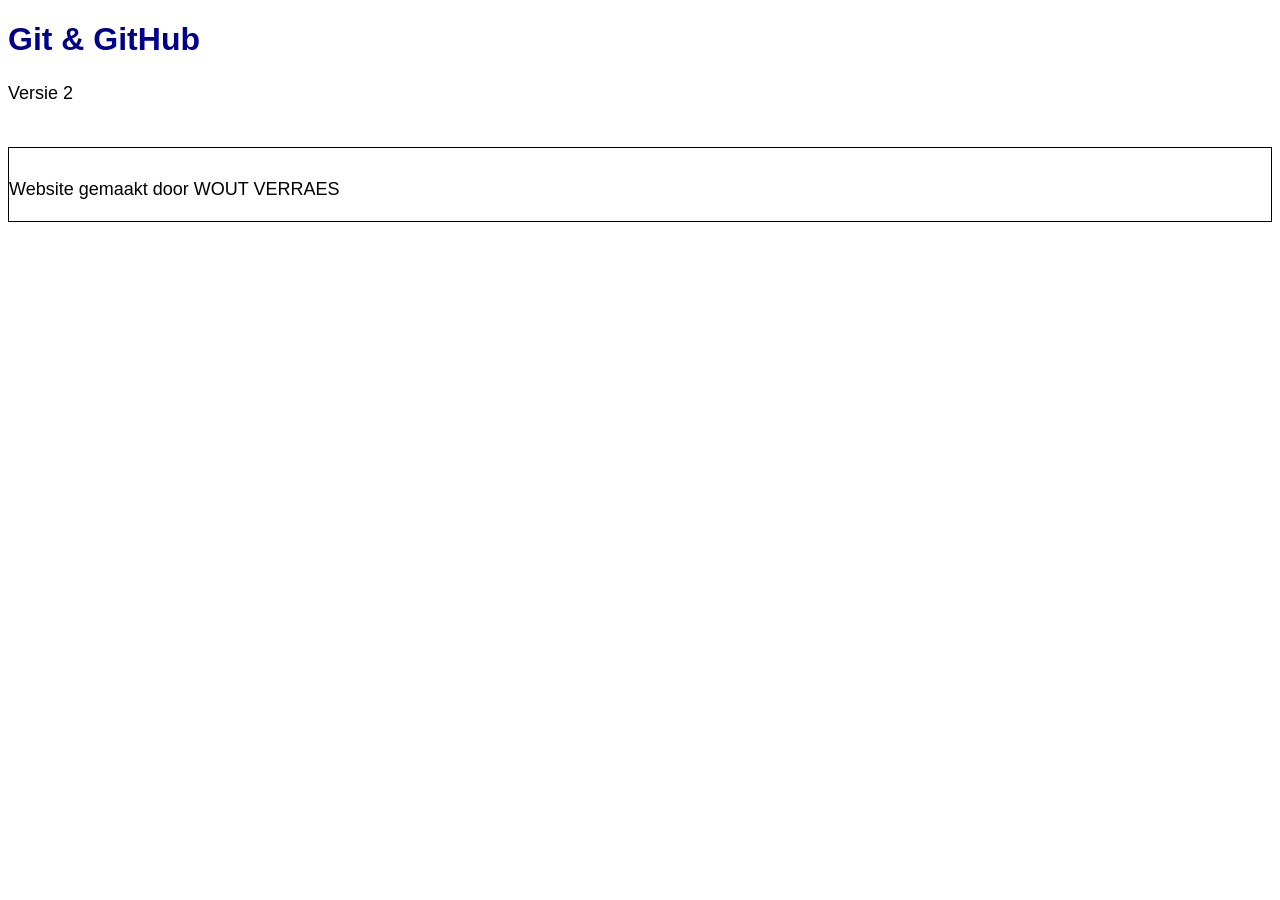
<file: index.html>
<!DOCTYPE html>
<html lang="nl">
<head>
    <meta charset="UTF-8">
    <title>Mijn Git-toets</title>
    <link rel="stylesheet" href="css/style.css">
</head>
<body>
   <h1>Git & GitHub</h1>
    <p>Versie 2</p>
    <footer>
    <p>Website gemaakt door WOUT VERRAES</p>
</footer>
</body>
</html>
</file>
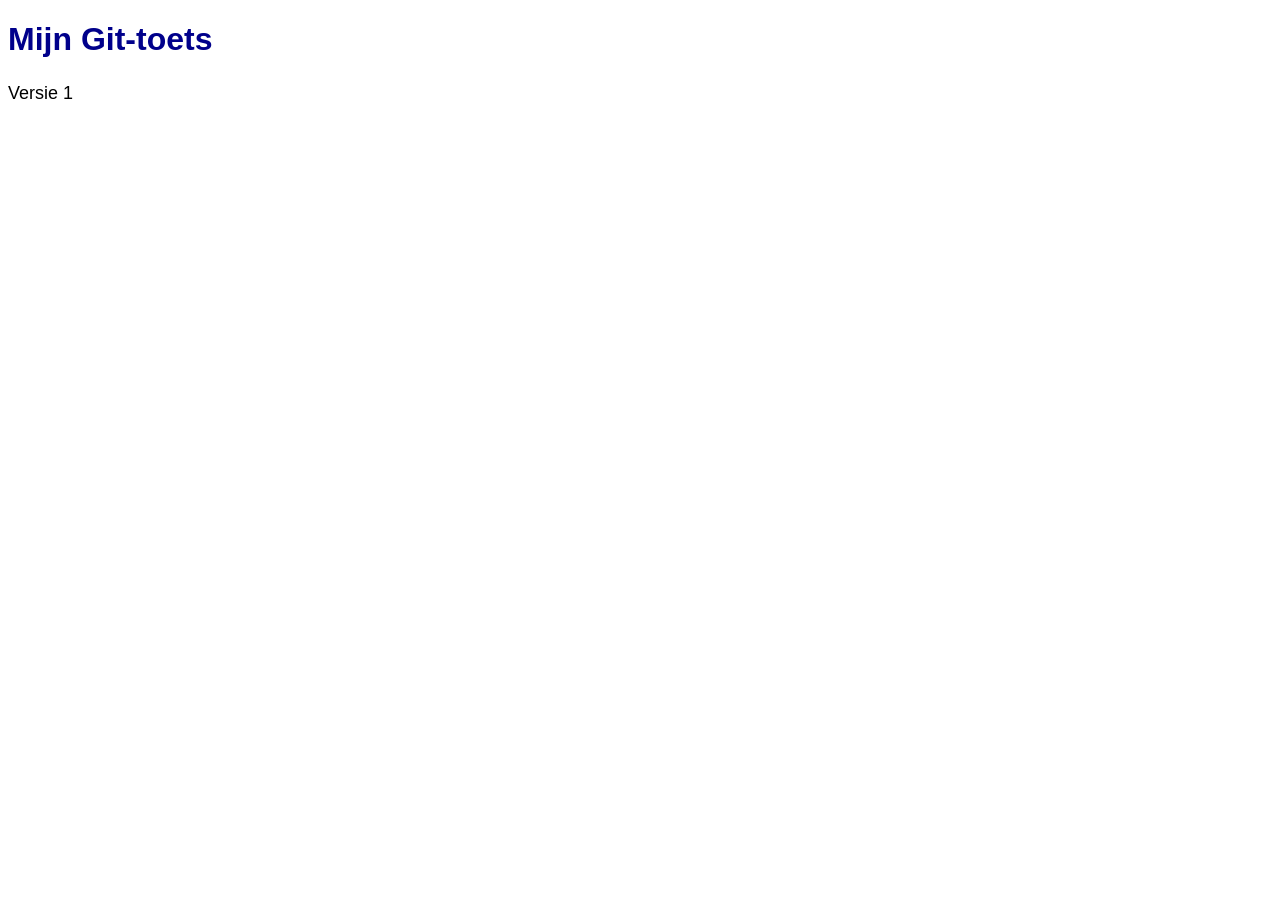
<file: git-toets/index.html>
<!DOCTYPE html>
<html lang="nl">
<head>
    <meta charset="UTF-8">
    <title>Mijn Git-toets</title>
    <link rel="stylesheet" href="css/style.css">
</head>
<body>
    <h1>Mijn Git-toets</h1>
    <p>Versie 1</p>
</body>
</html>
</file>
<file: css/style.css>
body {
    font-family: Arial, sans-serif;
}

h1 {
    color: darkblue;
}

p {
    font-size: 18px;
    line-height: 1.5;
}
footer {
    margin-top: 40px;
    border: 1px solid black;
    padding-top: 10px;
}
</file>
<file: git-toets/css/style.css>
body {
    font-family: Arial, sans-serif;
}

h1 {
    color: darkblue;
}
p {
font-size: 18px;
line-height: 1.5;
}
footer {
    margin-top: 40px;
    border-top: 1px solid black;
    padding-top: 10px;
}
</file>
